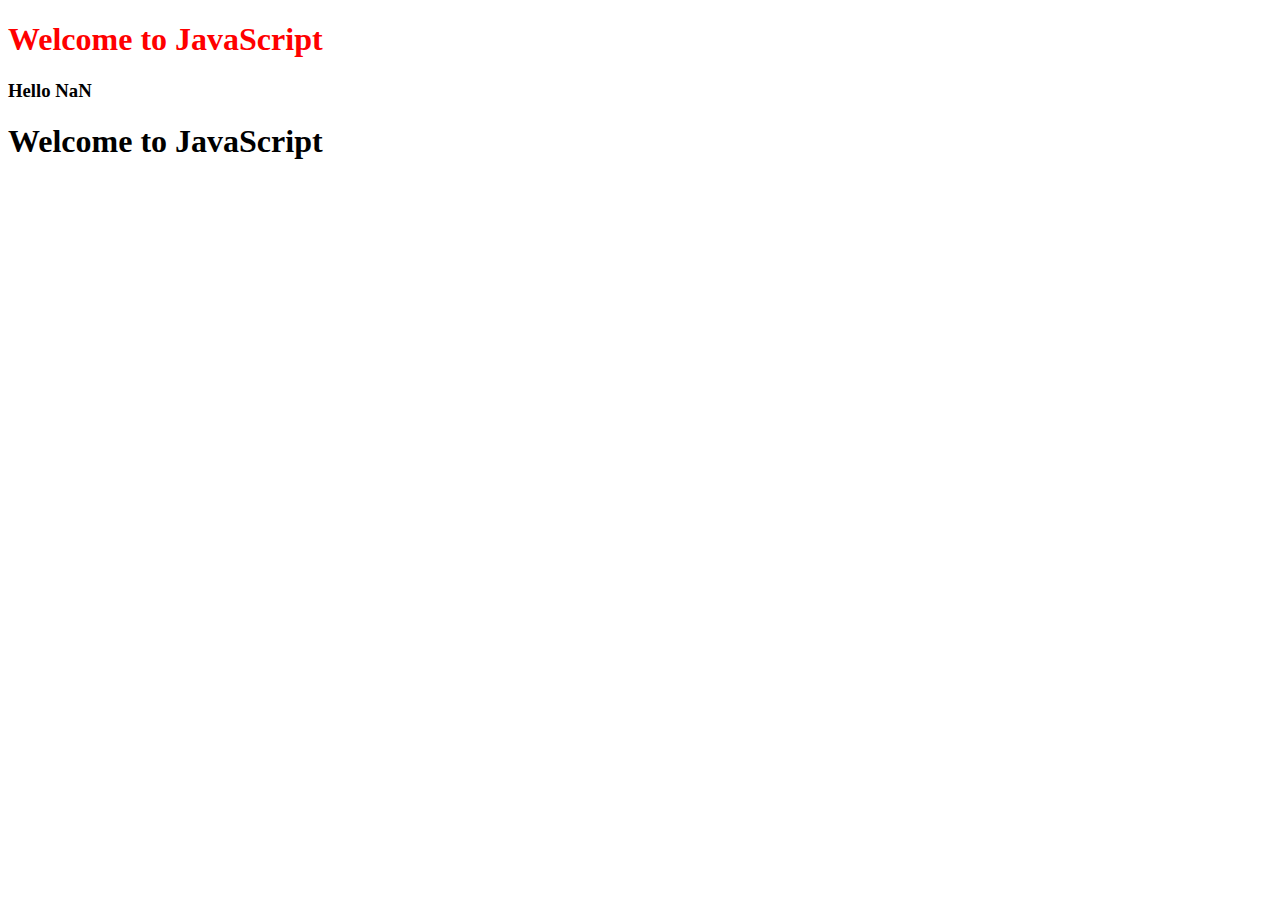
<file: index.html>
<!DOCTYPE html>
<html lang="en">
<head>
    <meta charset="UTF-8">
    <meta http-equiv="X-UA-Compatible" content="IE=edge">
    <meta name="viewport" content="width=device-width, initial-scale=1.0">
    <title>Introduction to JavaScript</title>
    <script>
        document.write("<h1 style =\"color: red;\">Welcome to JavaScript</h1>");
        window.alert("An alert message");
        var a, b;
        a = window.prompt("Enter first number");
        b = window.prompt("Enter second number");
        sum=parseInt(a)+parseInt(b)
        console.log(parseInt(a)+parseInt(b));
        document.write("<h3>Hello"+" "+sum+"</h3>");
    </script>
</head>
<body>
    <h1>Welcome to JavaScript</h1>
    <h1 id="heading"></h1>
</body>
</html>
</file>
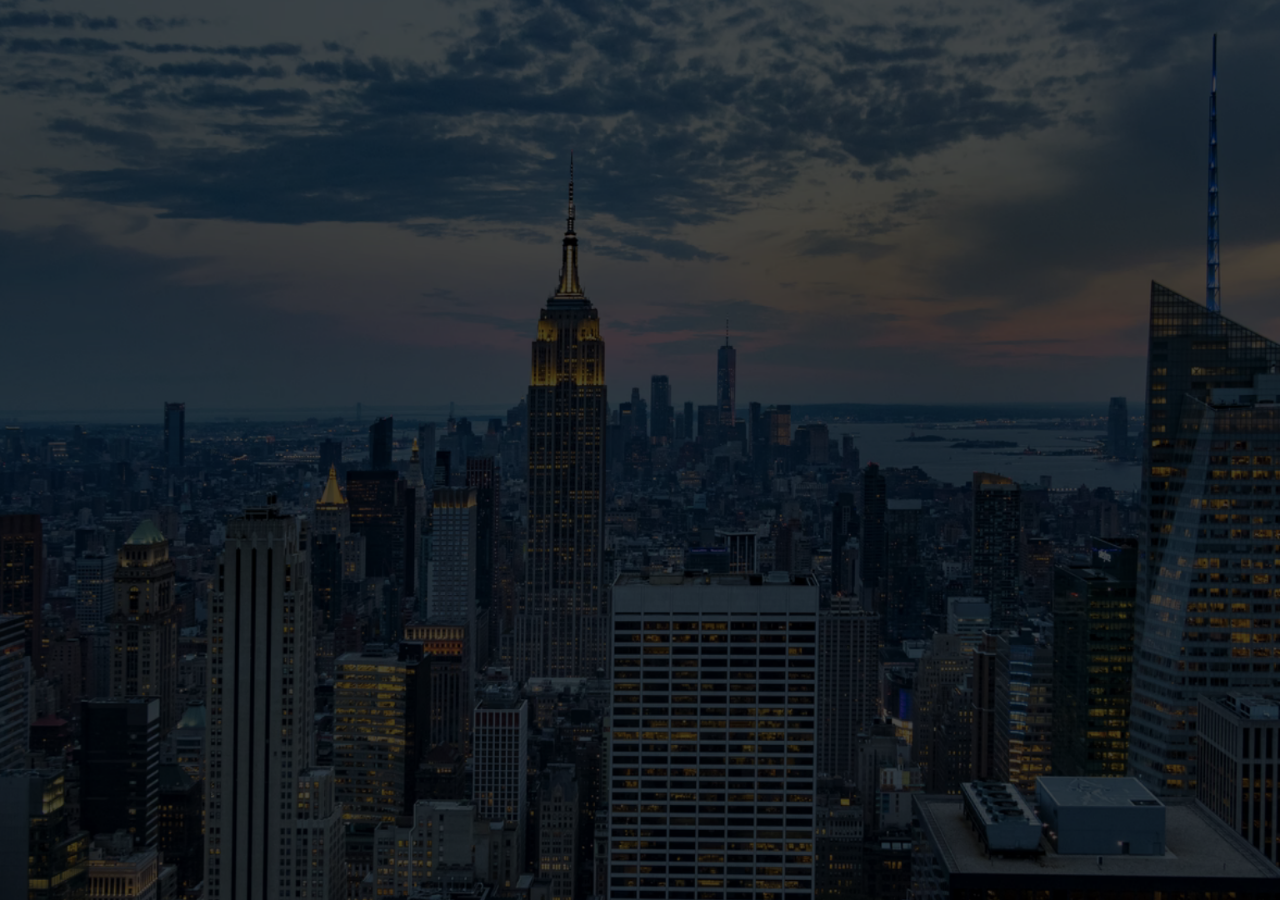
<file: profilepage.html>
<!DOCTYPE html>
<html lang="en">
<head>
    <meta charset="UTF-8">
    <meta http-equiv="X-UA-Compatible" content="IE=edge">
    <meta name="viewport" content="width=device-width, initial-scale=1.0">
    <title>My Profile</title>
    <link rel = "stylesheet" href="profilestyling.css">
</head>
<body>
    <div class="container">
        
    </div>
</body>
</html>
</file>
<file: profilestyling.css>
*{
    margin: 0;
    padding: 0;
    box-sizing: border-box;
    font-family: 'poppins','sans-serif';
}
.container{
    width: 100%;
    height: 100vh;
    background-image: url(images/background.png);
    background-size: cover;
    background-position: center;
}
</file>
